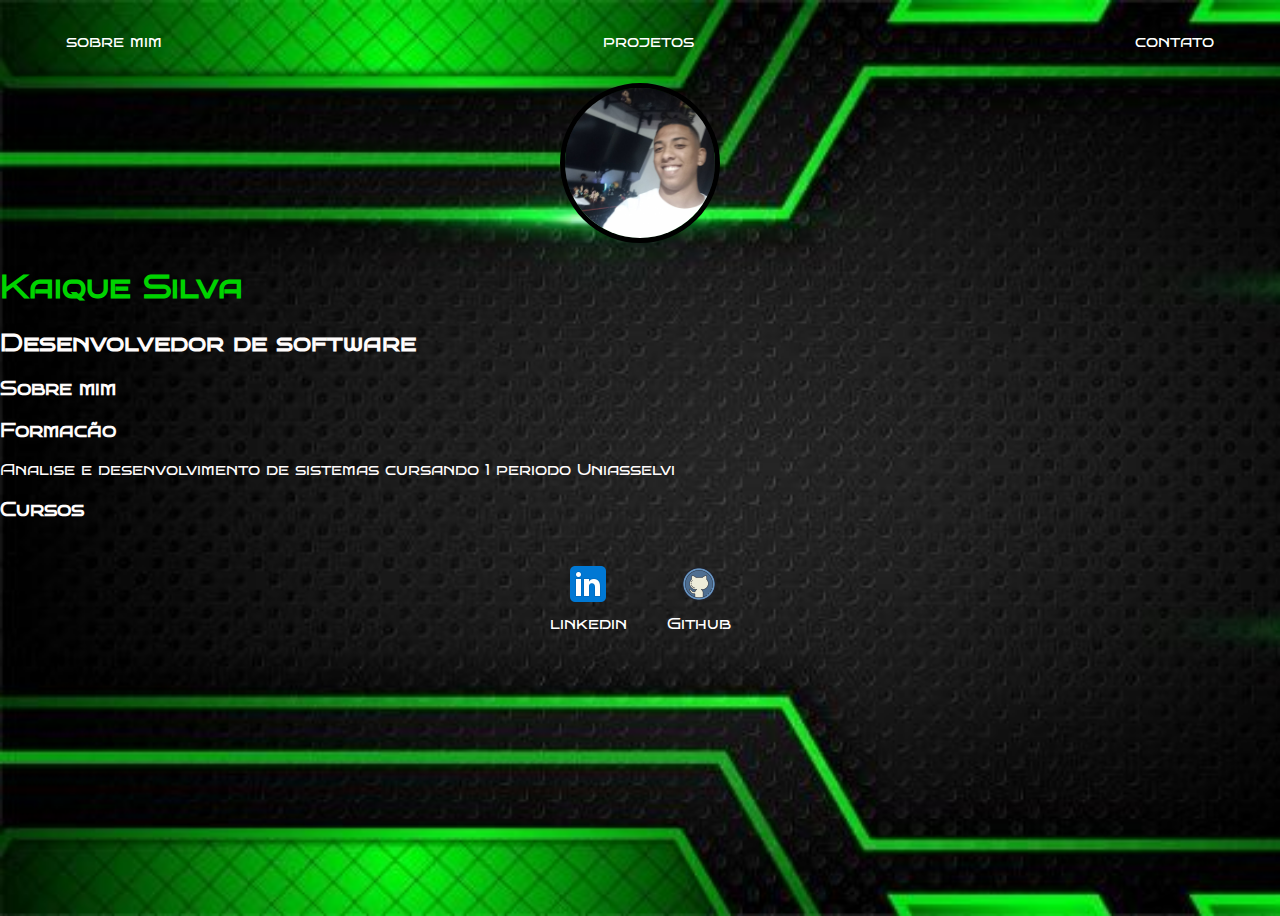
<file: index.html>
<!DOCTYPE html>
<html lang="en">
<head>
    <meta charset="UTF-8">
    <meta http-equiv="X-UA-Compatible" content="IE=edge">
    <meta name="viewport" content="width=device-width, initial-scale=1.0">
    <title>kaique silva</title>
    <link rel="stylesheet" href="index.css">
    <link rel="icon" type="img/x-icon" href="C:\Users\kaique lindo\Desktop\easy portifolio\img\8142619.png">
</head>

<body>
    <div class="container">
        <nav>
            <ul>
                <li>
                    <a href="index.html" >sobre mim</a>
                </li>
                <li>
                    <a href="PROJECT.html">projetos</a>
                    
                </li>
                <li>
                    <a href="https://api.whatsapp.com/send?phone=5511989422970&text=Ol%C3%A1%20Kaique,%20tudo%20bem?%20">contato</a>
                </li>
            </ul>
        </nav>
        
        <header>
            <div class="center">
                <img src="./img/kaique.jpg"></img>
            </div>
          
                </div>

            </div>
            <h1>Kaique Silva</h1>
            <h2>Desenvolvedor de software</h2>
        </header-container>
        <main>
            
            <h3>Sobre mim</h3>
            <p></p>
            <h3>Formacão</h3>
            <p>Analise e desenvolvimento de sistemas 
                cursando 1 periodo
                Uniasselvi
            </p>
            <h3>Cursos</h3>
            <p></p>
        </main>
        <footer>
            <a href="https://www.linkedin.com/in/kaique-da-silva-97896524b/" target="_blank" rel="noopener noreferrer">
                <img src="./img/icons8-linkedin-48.png">
       <p>linkedin</p>
            </a>
            <a href="https://github.com" target="_blank" rel="noopener noreferrer">
                <img src="./img/icons8-github-48.png" >
        <p>Github</p>
            </a>

        </footer>
    </div>
   
</body>
</html>
</file>
<file: index.css>
@import url('https://fonts.googleapis.com/css2?family=Bruno+Ace+SC&display=swap');

body {
    margin: 0%;
    padding: 0%;
    font-family: 'Bruno Ace SC' , sans-serif;
    color: rgb(255, 252, 252);

} 
body {
background-image: url(./img/6058dabf0941f1d065017b9722a900f0.jpg);
background-size: cover;
width: 100vw;
height: 100vh;

}

ul {
    display: flex;
    justify-content: space-between;
    list-style-type: none;
    align-items: center;
    padding: 16px;
}
a {
color: white;
text-decoration: none;
}
header img {
    width: 150px;
    height: 150px;
    border-radius: 50%;
    border: 5px solid black;
}
.center {
text-align: center;
}
h1 {
    color: rgb(0, 211, 0);
}
footer {
display: flex;
justify-content: center;
}
footer a {
text-align: center;
}
footer a {
    margin: 20px;
}
    

footer p {
    margin-top: 2px;
}
.container {
    padding: 0px 50px;
}
nav a:hover {
    color: rgb(0, 0, 0);
    background-color: rgb(5, 219, 16);
}
</file>
<file: project.css>
body {
    background-color: black;
}
div {
color: white;
display: flex;
    justify-content: space-between;
    list-style-type: none;
    align-items: center;
    padding: 16px;
}
a {
    color: white;
    text-decoration: none;
    
}
</file>
